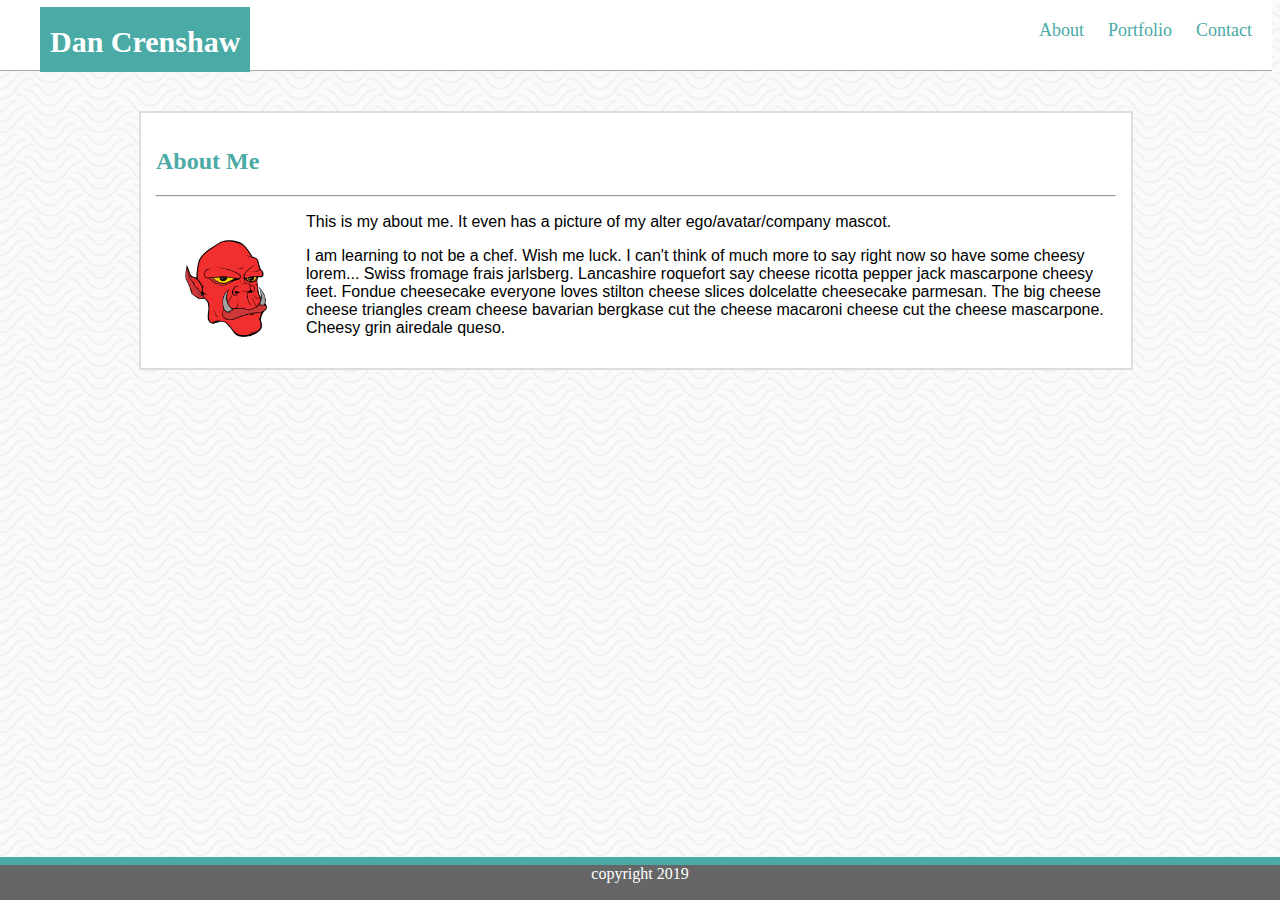
<file: index.html>
<!DOCTYPE html>
<html lang="en">

<head>
  <meta charset="UTF-8">
  <meta name="viewport" content="width=device-width,initial-scale=1">
  <meta http-equiv="X-UA-Compatible" content="ie=edge">
  <title>Dan Crenshaw</title>
  <link rel="stylesheet" type="text/css" href="assets/css/style.css">
</head>



<body>
  <header>

    <div class="header-contain">
      <h1>Dan Crenshaw</h1>
      <nav>
        <a href="index.html">About</a>
        <a href="portfolio.html">Portfolio</a>
        <a href="contact.html">Contact</a>
      </nav>
    </div>

  </header>
  <Section>
    <div class="guts">
      <h2>About Me</h2>
      <hr>
      <img src="assets/images/ork.png" height="150" alt="Danny Boy">

      <p>
        This is my about me. It even has a picture of my alter ego/avatar/company mascot.

      </p>
      <p>

        I am learning to not be a chef. Wish me luck. I can't think of much more to say right now so
        have some cheesy lorem... Swiss fromage frais jarlsberg. Lancashire roquefort say cheese ricotta
        pepper jack mascarpone cheesy feet. Fondue cheesecake everyone loves stilton cheese slices
        dolcelatte cheesecake parmesan. The big cheese cheese triangles cream cheese bavarian bergkase
        cut the cheese macaroni cheese cut the cheese mascarpone. Cheesy grin airedale queso.
      </p>
    </div>

  </Section>

</body>
<footer>
  copyright 2019
</footer>

</html>
</file>
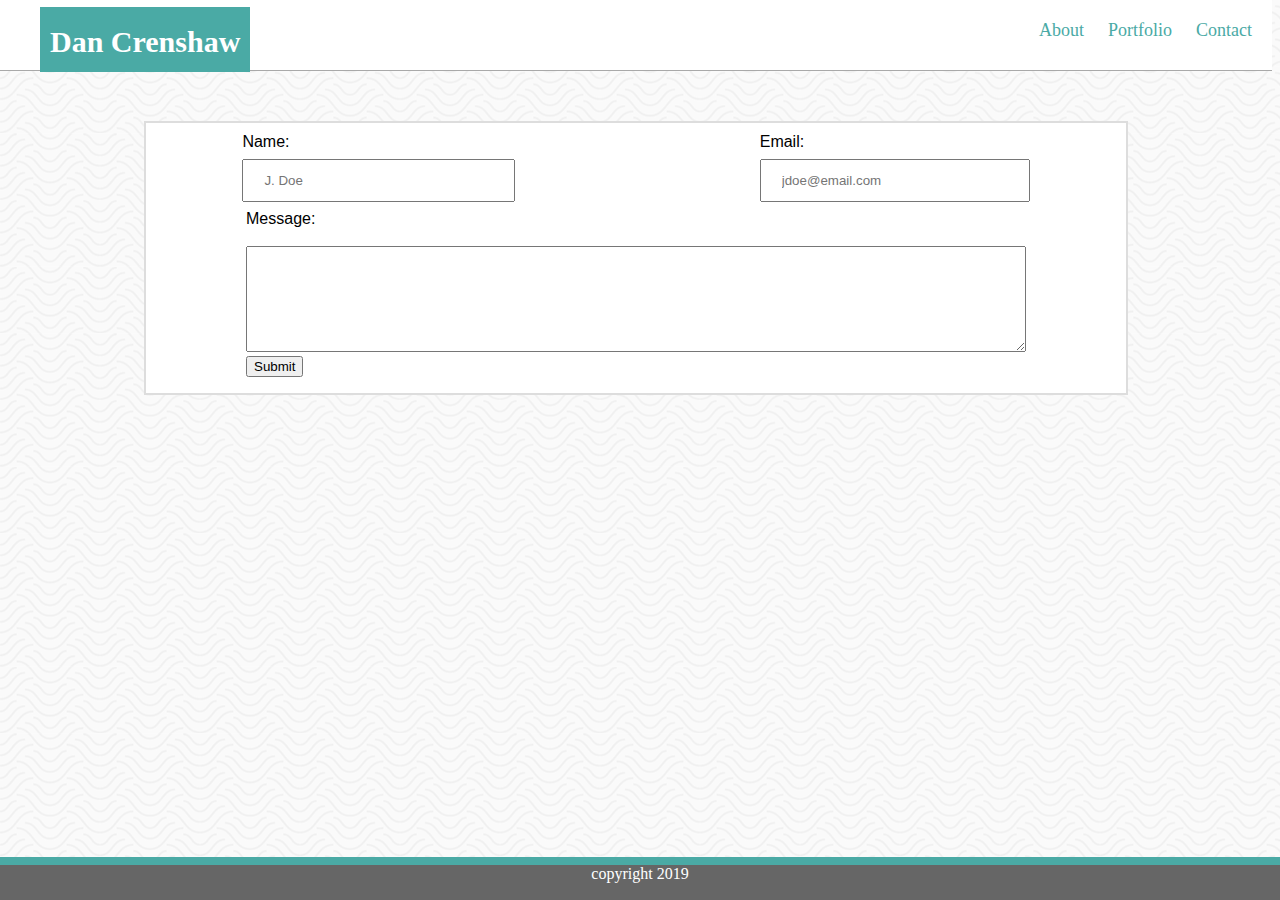
<file: contact.html>
<!DOCTYPE html>
<html lang="en">

<head>
  <meta charset="UTF-8">
  <meta name="viewport" content="width=device-width, initial-scale=1.0">
  <meta http-equiv="X-UA-Compatible" content="ie=edge">
  <title>Dan Crenshaw</title>
  <link rel="stylesheet" type="text/css" href="assets/css/style.css">
</head>



<body>
  <header>

    <div class="header-contain">
      <h1>Dan Crenshaw</h1>
      <nav>
        <a href="index.html">About</a>
        <a href="portfolio.html">Portfolio</a>
        <a href="contact.html">Contact</a>
      </nav>
    </div>

  </header>

  <Section>
    <div class="things">
      <form action="action_page.php">
        <section id="name">
          <label for="name">Name:</label>
          <input type="text" placeholder="J. Doe">
        </section>

        <section id="email">
          <label for="email">Email:</label>
          <input type="email" placeholder="jdoe@email.com">
        </section>
        <br>
        <br>

        <section id="mess">
          <label for="message">Message:</label>
          <br>
          <br>
          <textarea name="message" style="width:89%; height:100px;">

              </textarea>

          <br>
          <input type="submit">
        </section>

      </form>
    </div>

  </Section>
</body>
<footer>
  copyright 2019
</footer>

</html>
</file>
<file: assets/css/style.css>
body {background-image:url('../images/papyrus/papyrus.png');
    margin-top: 0;
    margin-left: 0;
}

.header-contain {margin-top: 0;
    border-bottom: 1px darkgray solid;
    width: 100%;
    background-color: white;
    height: 70px;
    font-family: Georgia, 'Times New Roman', Times, serif;
}


h1 {float: left;
    background-color: #4aaaa5;
    font-size: 30px;
    color: white;
    margin-top: 7px;
    margin-left: 40px;
    margin-bottom: 0;
    height: 29px;
    padding: 18px;
    overflow-anchor: auto;
    padding-left: 10px;
    padding-right: 10px;

}

hr{ }

nav {float: right;
       padding: 20px 0 0 0;
        
    }

a{
    text-decoration: none;
    font-size: 18px;
    color: #4aaaa5;
    padding: 0 20px 0 0;
}



h2 {color: #4aaaa5;
    font-family: Georgia, 'Times New Roman', Times, serif;

}

footer {clear: both;
    background-color: #666666;
    color: white;
    text-align: center;
    border-top: #4aaaa5 solid 8px;
    width: 100%;
    height: 35px;
    position: fixed;
    bottom: 0;
    font-family: Georgia, 'Times New Roman', Times, serif;

}

.guts {
    margin:40px auto;
    background-color: #ffffff;
    border: #dddddd 2px solid;
    padding: 15px;
    width: 960px;
    font-family: Arial, Helvetica, sans-serif;
    
}

img {float: left;
}

.things{width: 960px;
    padding: 10px;
    margin: 50px auto;
    background-color: #ffffff;
    height: 250px;
    font-family: Arial, Helvetica, sans-serif;
    border: #dddddd 2px solid;
}

.stuff{margin:40px auto;
    margin-bottom: 30px;
    background-color: #ffffff;
    border: #dddddd 2px solid;
    position: relative;
    padding: 15px;
    width: 960px;
    height: 500px;
    font-family: Arial, Helvetica, sans-serif;
}

#name{float: left;
    margin-left: 9%;

}


#email{ float: right;
    margin-right: 9%;

}

#mess {clear: both;
    margin-left: 90px;
    

}

input[type=text] {
    width: 100%;
    padding: 12px 20px;
    margin: 8px 0;
    box-sizing: border-box;
  }

input[type=email] {
    width: 100%;
    padding: 12px 20px;
    margin: 8px 0;
    box-sizing: border-box;
  }


 #food{ position: absolute;
    right: 15%;
    top: 130px;
}

#beach{position: absolute;
    left: 15%;
    top: 130px;
}

#giraffe{position: absolute;
    right: 420px;
    top: 130px;
}

#pretty{position: absolute;
    left: 15%;
    bottom: 50px;
}

#transistor{position: absolute;
    right: 15%;
    bottom: 50px;
}

#plane{position: absolute;
    left: 420px;
    bottom: 50px;
}

#fobtn{ width: 150px;
    background-color: #4aaaa5;
    position: absolute;
    right: 15%;
    top: 258px;
}

#bcbtn{ width: 150px;
    background-color: #4aaaa5;
    position: absolute;
    left: 15%;
    top: 258px;
}


#gibtn{ width: 150px;
        background-color: #4aaaa5;
        position: absolute;
        right: 420px;
        top: 258px;
}

#prbtn{ width: 150px;
    background-color: #4aaaa5;
    position: absolute;
    left: 15%;
    bottom: 50px;
}

#trbtn{ width: 150px;
    background-color: #4aaaa5;
    position: absolute;
    right: 15%;
    bottom: 50px;
}

#plbtn{ width: 150px;
    background-color: #4aaaa5;
    position: absolute;
    left: 420px;
    bottom: 50px
}


@media screen and (max-width: 980px) {
    .guts { width: 75%;}
    .stuff { width: 75%;} 
    .things { width: 75%; height: 400px} 
    #name { float: left;}
    #email { float: left; margin-left: 9%;}
    #mess { float: left; width: 275px; margin-left: 9%; }
  }

  @media screen and (max-width: 768px) {
    .guts { width: 75%; }
    .stuff { width: 75%;} 
    .things { width: 75%;} 
    #name { float: left;}
    #email { float: left;}
    #mess { float: left; width: 275px; margin-left: 9%; }

  }
  

  @media screen and (max-width: 640px) {
    .guts { width: 75%;} 
    .stuff { width: 75%;} 
    .things { width: 75%;} 
    #name { float: left;}
    #email { float: left;}
    #mess { float: left; width: 275px;}


    #image1,
    #image2,
    #image3,
    #image4,
    #image5,
    #image6 { clear: both !important;
        margin: 0px;
        float: left ;}



    .header-contain {width: 85%;}

    h1 { 
        font-size: 16px;  
    }
    nav a {font-size: small}
  }
</file>
